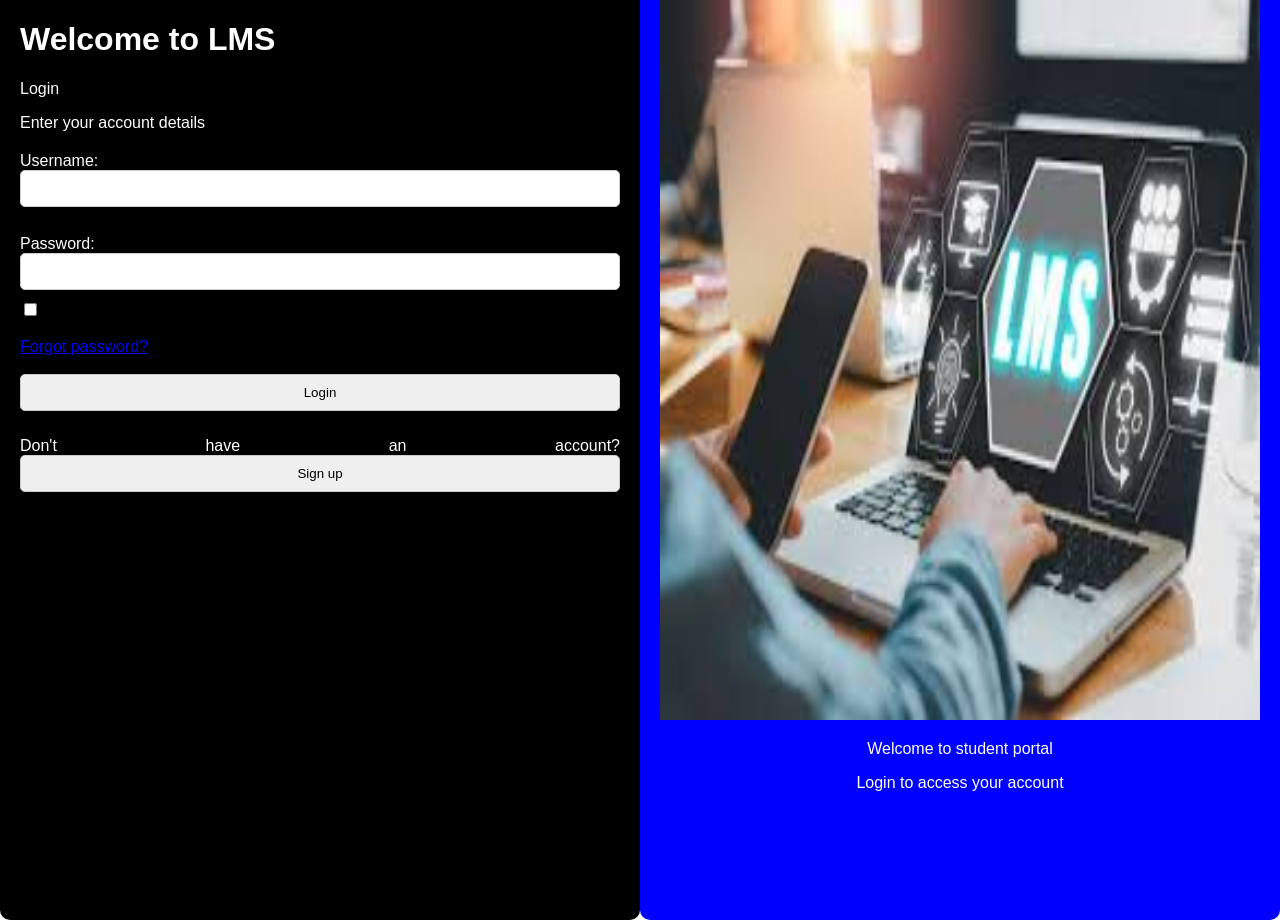
<file: index.html>
<!DOCTYPE html>
<html lang="en">
<head>
    <meta charset="UTF-8">
    <meta name="viewport" content="width=device-width, initial-scale=1.0">
    <title>Learning Management System</title>
    <style>
        body{
            font-family: Arial, Helvetica, sans-serif;
            margin:0;
            padding:0;
        }
        .container{
            display:flex;
            justify-content: space-around;
            align-items:center;
            height:100vh;
        }
        .left, .right{
            width:100%;
            height:100% ;
            text-align:center;
            padding:20px;
            border-radius:10px;
        }
        .left{
            background-color:black;
            color:white;
            text-align: justify;
        }
        .right{
            background-color:blue;
        color:white;
    }
    form{
        margin-top:20px;
    }
    input[type="text"],
    input[type="password"],
    input[type="submit"]{
        width:100%;
        padding : 10px;
        margin-bottom:10px;
        border:1px solid #ccc;
        border-radius:5px;
        box-sizing:border-box;
    }
    input[type="checkbox"]{
        margin-right:5px;
    }
    </style>
</head>
<body>
    <div class="container">
        <div class="left">
        <h1>Welcome to LMS</h1>
        <p>Login</p>
        <p>Enter your account details</p>
        <form action="login.php" method="post">
            <label for="username">Username:</label>
            <input type="text" name="username" required>
            <br><br>
            <label for="password">Password:</label>
            <input type="password" name="password" id="passwordField" required>
            <input type="checkbox" id="showPasswordCheckbox" onclick="togglePasswordVisibility()">
            <script>
            function togglePasswordVisibility() {
                 var passwordField = document.getElementById("passwordField");
                 var showPasswordCheckbox = document.getElementById("showPasswordCheckbox");
                 if (showPasswordCheckbox.checked) {
                    passwordField.type = "text";
                 } else {
                    passwordField.type = "password";
                 }
            }
            </script>
            <br><br>
            <a href="password.html">Forgot password?</a>
            <br><br>
            <input type="submit" value="Login">
        </form>
        <p>Don't have an account?<a href="register.html"><input type="submit" value="Sign up"></a></p>
    </div>
    <div class="right">
        <img style="width:100%;height:80%" src="[data-uri] "alt="LMS image">
        <p>Welcome to student portal</p>
        <p>Login to access your account</p>
    </div>
    </div>
    <script>
        function togglePasswordVisibilitu(){
            var passwordField=document.getElementById("passwordField");
            var showPasswordCheckbox=document.getElementById("showPasswordCheckbox");
            if(showPasswordCheckbox.checked){
                passwordField.type="text";
            }else{
                passwordField.type="password";
            }
            }
    </script>
</body>
</html>
</file>
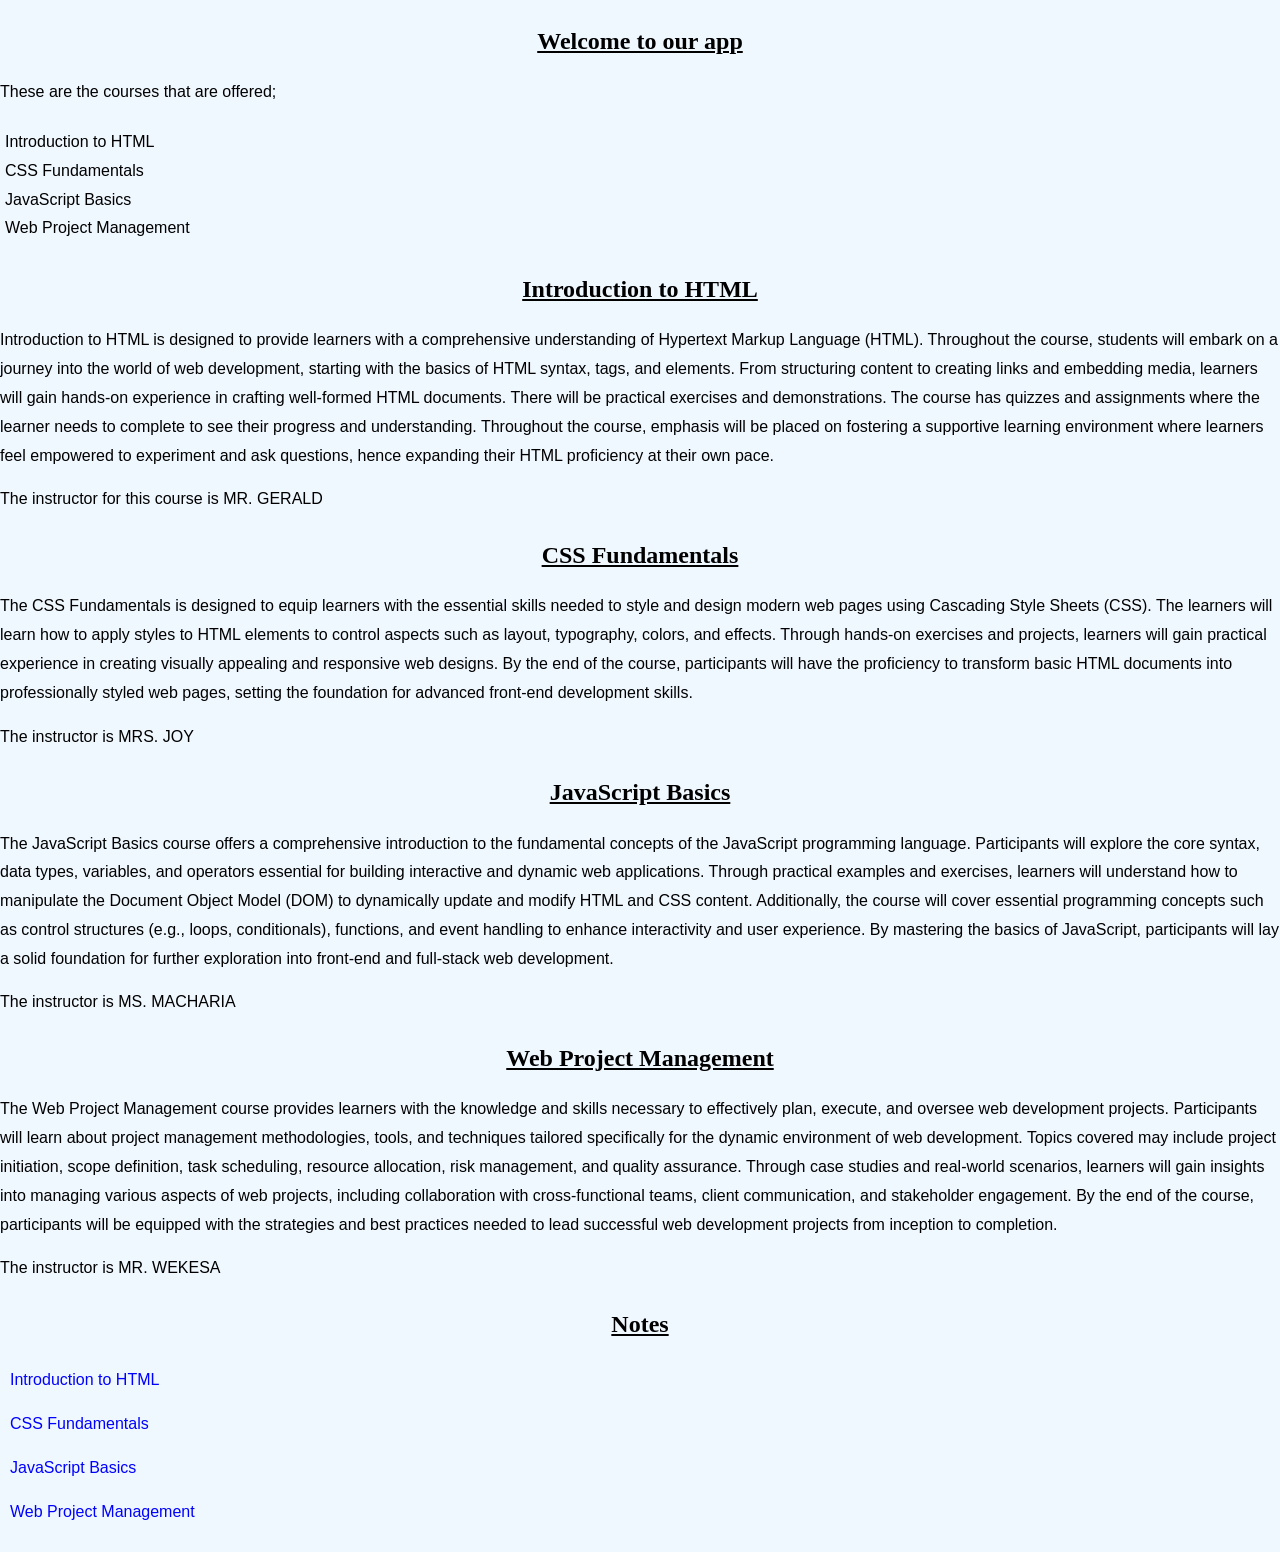
<file: course-content.html>
<!DOCTYPE html>
<html lang="en">
    <head>
        <meta charset="UTF-8">
        <meta name="viewport" content="width=device-width, initial-scale=1.0">
        <title>Course Content</title>
        <style>
            
          body {
             font-family:Arial, Helvetica, sans-serif ;
              line-height : 1.8;
              margin: 0;
              padding:0;
              background-color: aliceblue;
            }
            .container {
                max-width:800px;
                 margin:0 auto;
                  padding:20px;
                }
                ul {
                     list-style-type:none;
                     padding: 5px;
                    }
                    h1,h2,h3,h4,h5,h6 {
                        font-family:'Times New Roman', Times, serif ;
                         margin-top:20px;
                         margin-bottom:10px;
                         font-size: x-large;
                         text-align: center;
                         font-weight:bold;
                         text-decoration:underline;
                        }
                        p { 
                            margin:15px 0;
                            text-align:start;
                        }
                        .content {
                             margin-top:20px;
                            }
                            .content h6 {
                                margin-top:20px;
                            }
                            .content ul {
                                margin:10px 0;
                            }
                            .content ul li {
                                 margin-bottom:5px;
                                 padding:5px;
                                }
                                .content ul li a {
                                    text-decoration:none;
                                    color:blue;
                                }
                                .content ul li a:hover {
                                    text-decoration:underline; 
                                 }
        </style>
    </head>
    <body>
        <h1>Welcome to our app</h1>
        <p>These are the courses that are offered;</p>
        <ul>
            <li>Introduction to HTML</li>
            <li>CSS Fundamentals</li>
            <li>JavaScript Basics</li>
            <li>Web Project Management</li>
        </ul> 
        <h2>Introduction to HTML</h2>
        <p>Introduction to HTML is designed to provide learners with a comprehensive understanding of Hypertext Markup Language (HTML). Throughout the course, students will embark on a journey into the world of web development, starting with the basics of HTML syntax, tags, and elements. From structuring content to creating links and embedding media, learners will gain hands-on experience in crafting well-formed HTML documents. There will be practical exercises and demonstrations. The course has quizzes and assignments where the learner needs to complete to see their progress and understanding. Throughout the course, emphasis will be placed on fostering a supportive learning environment where learners feel empowered to experiment and ask questions, hence expanding their HTML proficiency at their own pace.</p>
        <p>The instructor for this course is MR. GERALD</p>
        <h3>CSS Fundamentals</h3>
        <p>The CSS Fundamentals is designed to equip learners with the essential skills needed to style and design modern web pages using Cascading Style Sheets (CSS). The learners will learn how to apply styles to HTML elements to control aspects such as layout, typography, colors, and effects. Through hands-on exercises and projects, learners will gain practical experience in creating visually appealing and responsive web designs. By the end of the course, participants will have the proficiency to transform basic HTML documents into professionally styled web pages, setting the foundation for advanced front-end development skills.</p>
        <p>The instructor is MRS. JOY</p>
        <h4>JavaScript Basics</h4>
        <p>The JavaScript Basics course offers a comprehensive introduction to the fundamental concepts of the JavaScript programming language. Participants will explore the core syntax, data types, variables, and operators essential for building interactive and dynamic web applications. Through practical examples and exercises, learners will understand how to manipulate the Document Object Model (DOM) to dynamically update and modify HTML and CSS content. Additionally, the course will cover essential programming concepts such as control structures (e.g., loops, conditionals), functions, and event handling to enhance interactivity and user experience. By mastering the basics of JavaScript, participants will lay a solid foundation for further exploration into front-end and full-stack web development.</p>
        <p>The instructor is MS. MACHARIA</p>
        <h5>Web Project Management</h5>
        <p>The Web Project Management course provides learners with the knowledge and skills necessary to effectively plan, execute, and oversee web development projects. Participants will learn about project management methodologies, tools, and techniques tailored specifically for the dynamic environment of web development. Topics covered may include project initiation, scope definition, task scheduling, resource allocation, risk management, and quality assurance. Through case studies and real-world scenarios, learners will gain insights into managing various aspects of web projects, including collaboration with cross-functional teams, client communication, and stakeholder engagement. By the end of the course, participants will be equipped with the strategies and best practices needed to lead successful web development projects from inception to completion.</p>
        <p>The instructor is MR. WEKESA</p>
        <div class="content">
            <h6>Notes</h6>
            <ul>
                <li><a href="https://www.tutorialspoint.com/html/html_tutorial.pdf">Introduction to HTML</a></li>
                <li><a href="https://www.tutorialspoint.com/css/css_tutorial.pdf">CSS Fundamentals</a></li>
                <li><a href="https://www.tutorialspoint.com/javascript/javascript_tutorial.pdf">JavaScript Basics</a></li>
                <li><a href="https://core.ac.uk/download/pdf/38008713.pdf">Web Project Management</a></li>
            </ul>
        </div>
    </body>
</html>
</file>
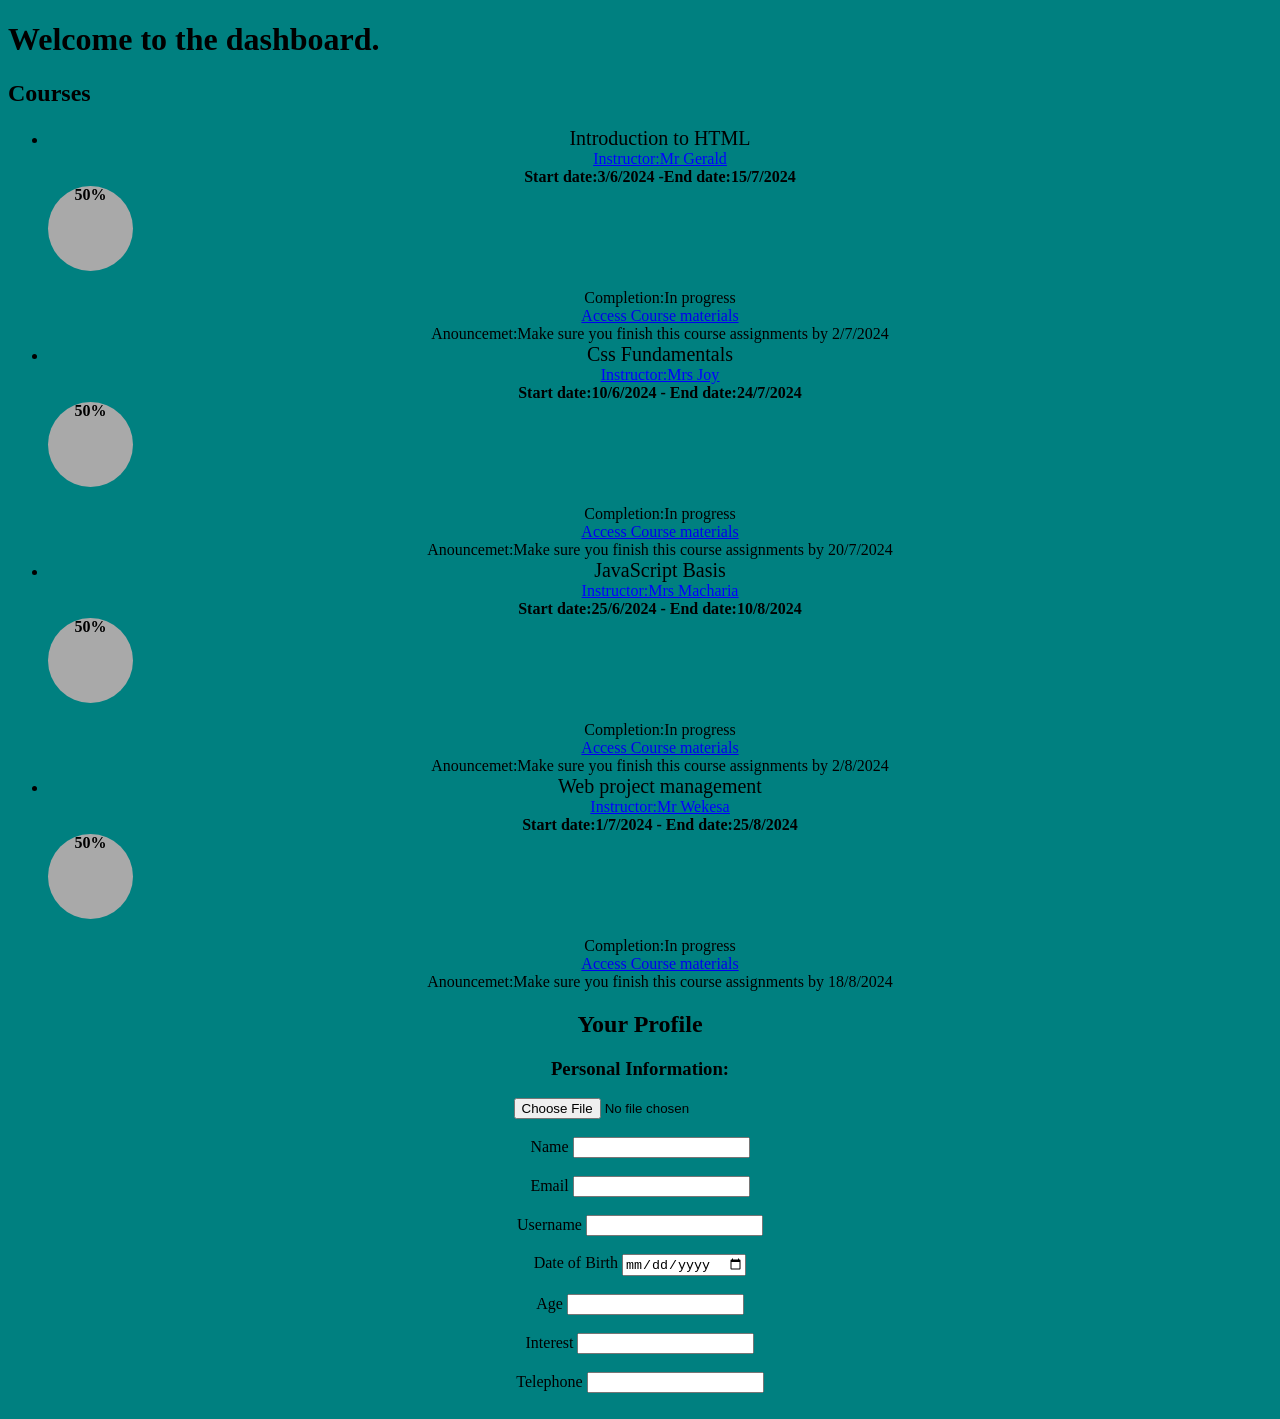
<file: dashboard.html>
<!DOCTYPE html>
<html lang="en">
    <head>
        <meta charset="UTF-8">
        <meta name="viewport" content="width=device-width, initial-scale=1.0">
        <title>Dashboard</title>
        <style>
            body{
                background-color: teal;
            }
            .progress-circle {
                width:85px;
                height:85px;
                background-color: darkgrey;
                border-radius:75%;
                display:flex;
                align-self: center;
                justify-content:center;
                font-weight:bold;
            }
            .courses li {
                text-align:center;
            }
            .courses .course-title{
                font-size:20px;
                margin-bottom:5px;
            }
            .courses .instructor {
                color:blue;
                text-decoration: underline;
            }
            .courses .dates{
                font-weight:bold;
            }
            .profile{
                margin-top:20px;
            }
            .profile h2{
                text-align:center;
            }
            .personal-info{
                margin-top:10px;
                text-align:center;
            }
        </style>
    </head>
    <body>
        <div class="dashboard">
        <h1>Welcome to the dashboard.</h1>
        <h2>Courses</h2>
        <ul class="courses">
            <li>
            <span class="course-title">Introduction to HTML</span>
            <br>
            <span class="instructor">Instructor:<span style="color:blue;text-decoration: underline;">Mr Gerald</span></span>
            <br>
            <span class="dates"><strong>Start date:</strong>3/6/2024 -<strong>End date:</strong>15/7/2024</span>
            <br>
            <span class="progress-circle">50%</span>
            <br>
            <span class="status">Completion:In progress</span>
            <br>
            <a href="https://www.tutorialspoint.com/html/html_tutorial.pdf">Access Course materials</a>
            <br>
            <span class="announcement">Anouncemet:Make sure you finish this course assignments by 2/7/2024</span>
            </li>
            <li>
                <span class="course-title">Css Fundamentals</span>
                <br>
                <span class="instructor">Instructor:<span style="color:blue;text-decoration: underline;">Mrs Joy</span></span>
                <br>
                <span class="dates"><strong>Start date:</strong>10/6/2024 -<strong> End date:</strong>24/7/2024</span>
                <br>
                <span class="progress-circle">50%</span>
                <br>
                <span class="status">Completion:In progress</span>
                <br>
                <a href="https://www.tutorialspoint.com/css/css_tutorial.pdf">Access Course materials</a>
                <br>
                <span class="announcement">Anouncemet:Make sure you finish this course assignments by 20/7/2024</span>
                </li>
                <li>
                    <span class="course-title">JavaScript Basis</span>
                    <br>
                    <span class="instructor">Instructor:<span style="color:blue;text-decoration: underline;">Mrs Macharia</span></span>
                    <br>
                    <span class="dates"><strong>Start date:</strong>25/6/2024 - <strong>End date:</strong>10/8/2024</span>
                    <br>
                    <span class="progress-circle">50%</span>
                    <br>
                    <span class="status">Completion:In progress</span>
                    <br>
                    <a href="https://www.tutorialspoint.com/javascript/javascript_tutorial.pdf">Access Course materials</a>
                    <br>
                    <span class="announcement">Anouncemet:Make sure you finish this course assignments by 2/8/2024</span>
                    </li>
                    <li>
                        <span class="course-title">Web project management</span>
                        <br>
                        <span class="instructor">Instructor:<span style="color:blue;text-decoration: underline;">Mr Wekesa</span></span>
                        <br>
                        <span class="dates"><strong>Start date:</strong>1/7/2024 - <strong>End date:</strong>25/8/2024</span>
                        <br>
                        <span class="progress-circle">50%</span>
                        <br>
                        <span class="status">Completion:In progress</span>
                        <br>
                        <a href="https://core.ac.uk/download/pdf/38008713.pdf">Access Course materials</a>
                        <br>
                        <span class="announcement">Anouncemet:Make sure you finish this course assignments by 18/8/2024</span>
                        </li>
        </ul> 
        <div class="profile">
            <h2>Your Profile</h2>
            <div class="personal-info">                       
                <h3>Personal Information:</h3>
                <input type="file" accept="image/*" id="profile-pic" name="profile-pic">
                <br>
                <br>
                <label for="name">Name</label>
                <input type="text" id="name" name="name" required>
                <br>
                <br>
                <label for="email">Email</label>
                <input type="email" id="email" name="email" required>
                <br>
                <br>
                <label for="username">Username</label>
                <input type="text" id="username" name="username" required>
                <br>
                <br>
                <label for="dob">Date of Birth</label>
                <input type="date" id="dob" name="date of birth" required>
                <br>
                <br>
                <label for="age">Age</label>
                <input type="number" id="age" name="age" required>
                <br>
                <br>
                <label for="interest">Interest</label>
                <input type="text" id="interest" name="interest" required>
                <br>
                <br>
                <label for="telephone">Telephone</label>
                <input type="tel" id="telephone" name="telephone" required>
                <br>
                <br>
            </div>
        </div>
    </div>
    </body>
</html>
</file>
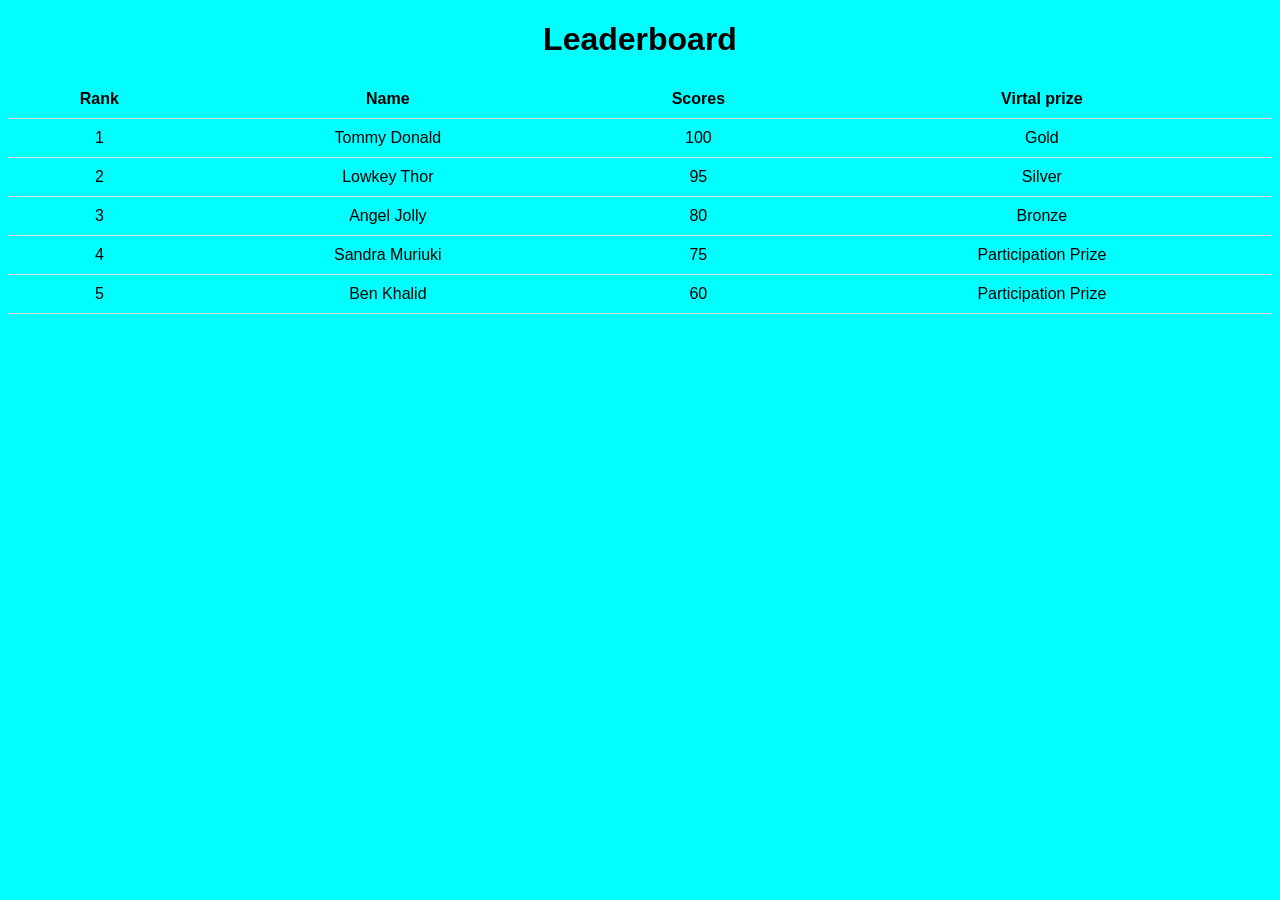
<file: leader-board.html>
<!DOCTYPE html>
<html lang="en">
<head>
    <meta charset="UTF-8">
    <meta name="viewport" content="width=device-width, initial-scale=1.0">
    <title>Leaderboard</title>
    <link rel="stylesheet" href="style.css">
</head>
    <body>
        <div class="Leaderboard">
            <h1>Leaderboard</h1>
            <table>
                <thead>
                    <tr>
                    <th>Rank</th>
                    <th>Name</th>
                    <th>Scores</th>
                    <th>Virtal prize</th>
                    </tr>
                </thead>
                <tbody id="leaderboardBody">
                </tbody>
            </table>
        </div>
        <script src="scripts.js"></script>
    </body>
</html>
</file>
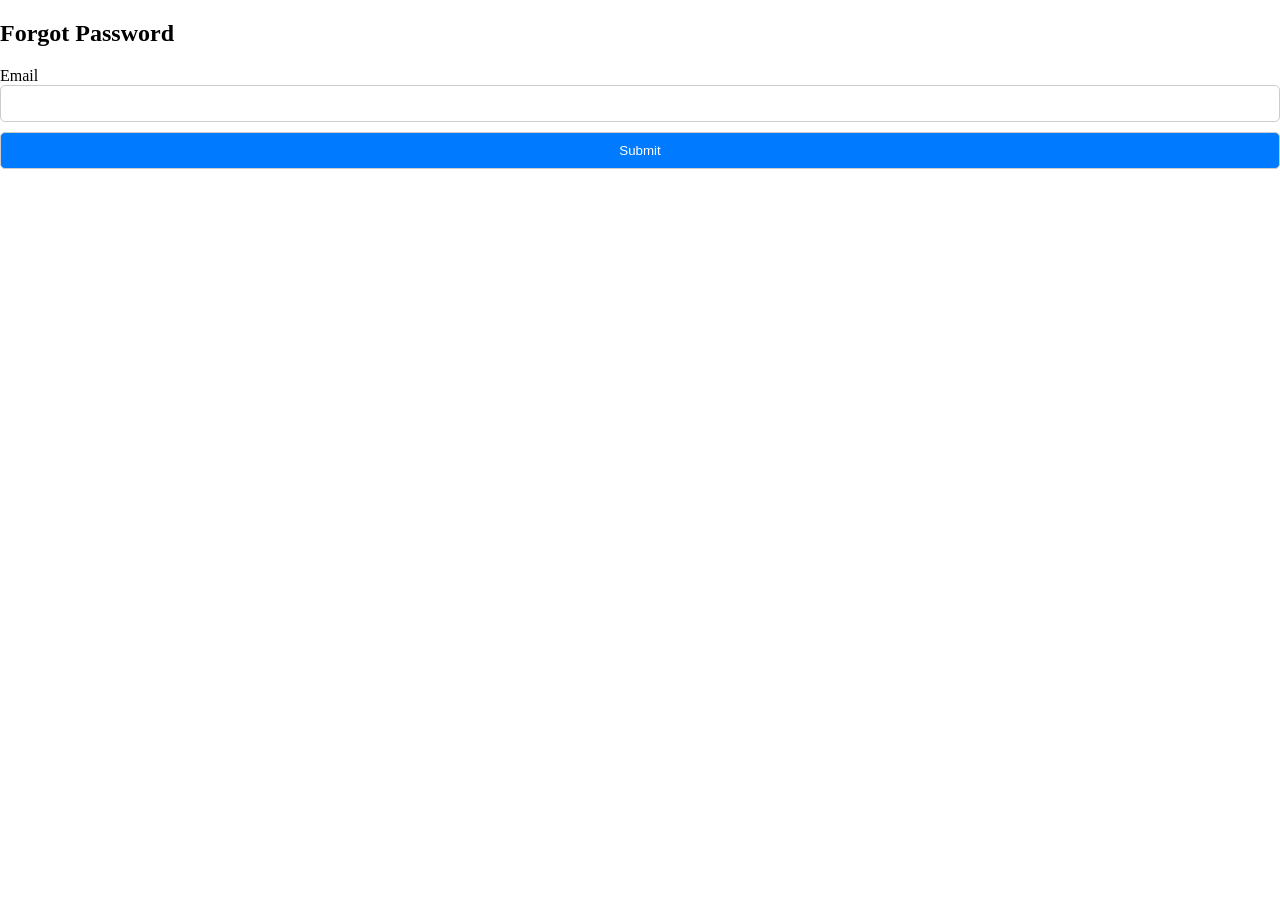
<file: password.html>
<!DOCTYPE html>
<html lang="en">
    <head>
        <meta charset="UTF-8">
        <meta name="viewport" content="width=device-width, initial-scale=1.0">
        <title>Forgot Password</title>
    <style>
        body{
            font-family: 'Times New Roman', Times, serif;
            margin:0;
            padding: 0;
        }
        .container{
            max-width:500px;
            margin:50px auto;
            padding:20px;
            border-radius:5px;
            text-align: center;
        }
        form{
            margin-top:20px;
        }
        input[type="email"],
        input[type="text"],
        input[type="password"],
        button {
            width:100%;
            padding:10px;
            margin-bottom:10px;
            border:1px solid #ccc;
            border-radius:5px;
            box-sizing:border-box;
        }
        button{
            background-color: #007bff;
            color:#fff;
            cursor:pointer;
        }
        button:hover{
            background-color: #0056b3;
        }
        #error-message{
            color:red;
        }
    </style>
    </head>
    <body>
        <h2>Forgot Password</h2>
        <form id="forgotPasswordForm">
        <label for="email">Email</label>
        <input type="email" id="email" name="email" required>
        <button type="submit">Submit</button>    
        </form>
        <div id="resetPasswordForm" style="display:none;">
        <h2>Reset Password</h2>
        <form id="newPasswordForm">
            <label for="code">Enter code</label>
            <input type="text" id="code" name="code" required>
            <label for="newPassword">Enter new password</label>
            <input type="text" id="newPassword" name="newPassword">
            <button type="submit">Reset</button>
        </form>
    </div>
    <script src="script.js"></script>
    </body>
</html>
</file>
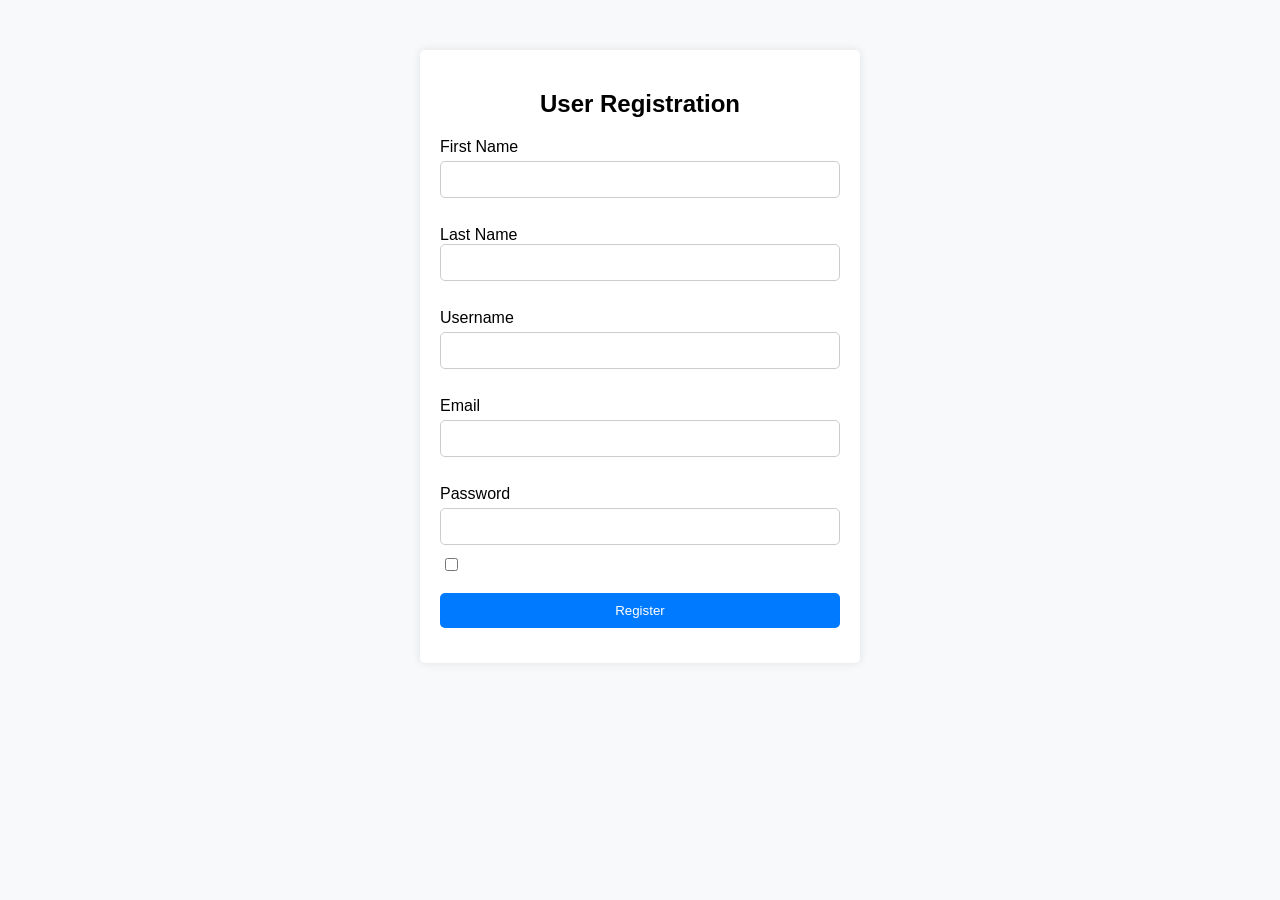
<file: register.html>
<!DOCTYPE html>
<html lang="en">
    <head>
        <meta charst="UTF-8">
        <meta charset="viewport"content="width=device-width, initial-scale=1.0">
        <title>Registration</title>
        <style>
            body {
    font-family: Arial, sans-serif;
    margin: 0;
    padding: 0;
    background-color: #f8f9fa;}
    .container {
    max-width: 400px;
    margin: 50px auto;
    padding: 20px;
    background-color: #fff;
    border-radius: 5px;
    box-shadow: 0 0 10px rgba(0, 0, 0, 0.1);
}
    h2 {
    text-align: center;
}
    form {
    margin-top: 20px;
}
    label {
    display: block;
    margin-bottom: 5px;
}
    input[type="text"],input[type="email"],input[type="password"],button {
    width: 100%;
    padding: 10px;
    margin-bottom: 10px;
    border: 1px solid #ccc;
    border-radius: 5px;
    box-sizing: border-box;
}
    button {
    background-color: #007bff;
    color: #fff;
    border: none;
    cursor: pointer;
}
    button:hover {
    background-color: #0056b3;
}
    #showPasswordCheckbox {
    margin-left: 5px;
}
        </style>
    </head>
    <body>
        <div class="container">
        <h2>User Registration</h2>
        <form action="register.php" method="post">
            <label for="first name">First Name</label>
            <input type="text" name="first name" id="first name" required>
            <br><br>
            <label for="last name">Last Name</lSabel>
            <input type="text" name="last name" id="last name" required>
            <br><br>
            <label for="username">Username</label>
            <input type="text" name="username" id="username" required>
            <br><br>
            <label for="email address">Email</label>
            <input type="email" name="email address" id="email address" required>
            <br><br>
            <label for="password">Password</label>
            <input type="password" name="password" id="password" required>
            <input type="checkbox" id="showPasswordCheckbox" onclick="togglePasswordVisibility()">
            <script>
            function togglePasswordVisibility() {
                 var passwordField = document.getElementById("passwordField");
                 var showPasswordCheckbox = document.getElementById("showPasswordCheckbox");
                 if (showPasswordCheckbox.checked) {
                    passwordField.type = "text";
                 } else {
                    passwordField.type = "password";
                 }
            }
            </script>
            <br><br>
            <button type="submit">Register</button>
        </div>
        </form>
    </body>
</html>
</file>
<file: style.css>
body{
    font-family:Arial, Helvetica, sans-serif;
    background-color: aqua;
}
.Leaderboard{
    text-align:center ;
    margin-top: 20px;
}
table{
    width:100%;
    border-collapse:collapse;
}
th,td{
    padding:10px;
    border-bottom:1px solid #ddd;
}
th{
    background: color #f2f2f2;
}
td{
    text-align: center;
}
.Virtual-prize-gold{
    color:gold;
}
.Virtual-prize-silver{
    color:silver;
}
.Virtual-prize-bronze{
    color:#cd7f32;
}
</file>
